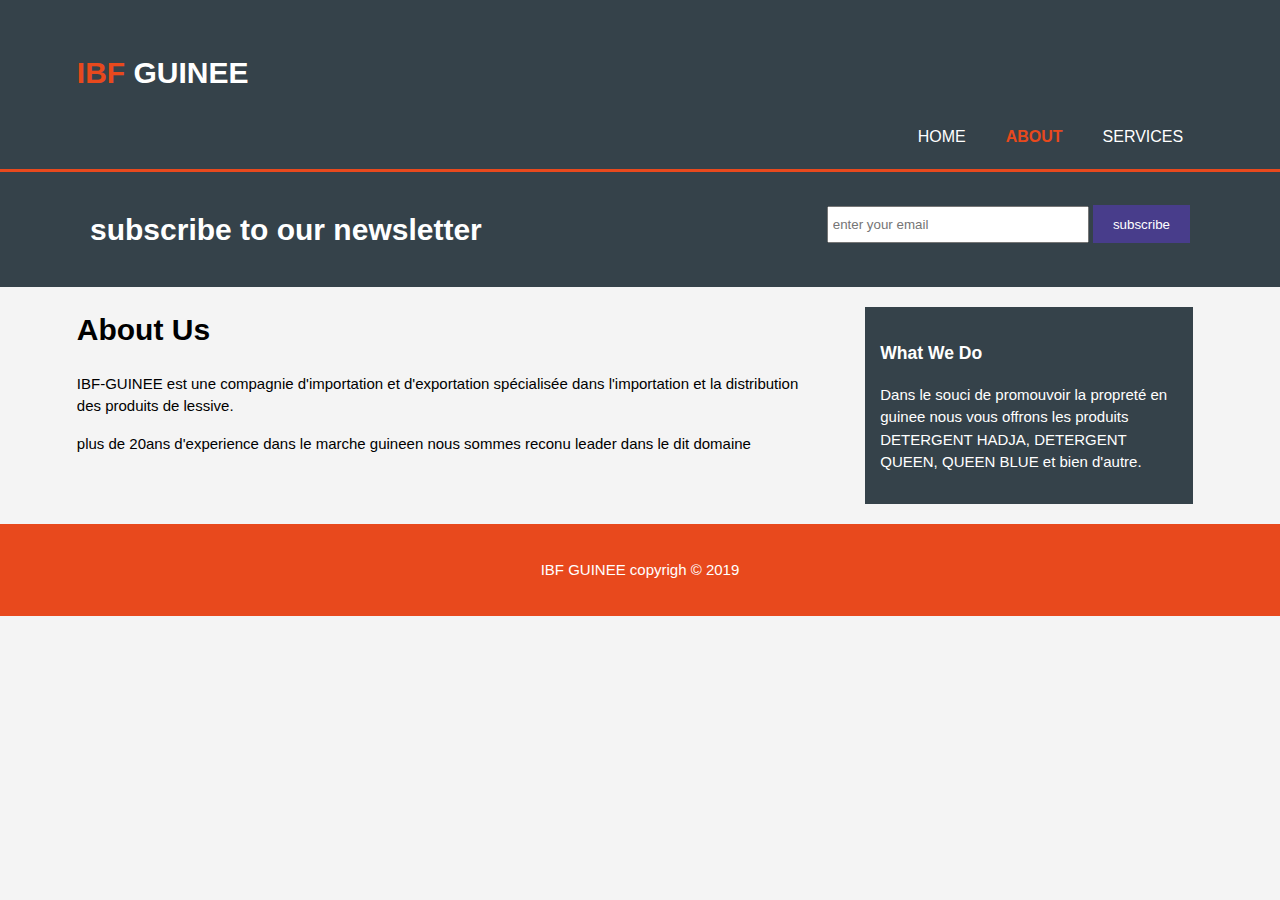
<file: about.html>
<!DOCTYPE html>
<html lang="en" dir="ltr">

<head>
  <meta charset="utf-8">
  <meta name="viewport:" content="width= device-width">
  <meta name="description:" content="PRIX AFFORDABLE">
  <meta name="keywords:" content="blue de qualiter, meilleur bleu de guinee, bleu pour habit">
  <meta name="author:" content="BALDE IBF">
  <title>IBF GUINEE | About</title>
  <link rel="stylesheet" href="./css/style.css">
</head>

<body>
  <header>
    <div class="container">
      <div id=" branding">
        <h1><span class="highlight">IBF</span> GUINEE</h1>

      </div>
      <nav>
        <ul>
          <li><a href="index.html">home</a></li>
          <li class="current"><a href="about.html">about</a></li>
          <li><a href="services.html">services</a></li>
        </ul>
      </nav>
    </div>
  </header>
  <section id="newsletter">
    <div class="container">
      <h1>subscribe to our newsletter</h1>
      <form>
        <input type="email" placeholder="enter your email">
        <button type="submit" class="button_1">subscribe</button>
      </form>

    </div>

  </section>
  <section id="main">
    <div class="container">
      <article id="main-col">
        <h1 class="page-title"> About Us</h1>
        <p>IBF-GUINEE est une compagnie d'importation et d'exportation spécialisée dans l'importation et la distribution des produits de lessive.</p>
        <p>plus de 20ans d'experience dans le marche guineen nous sommes reconu leader dans le dit domaine</p>
      </article>

      <aside id="sidebar">
        <div class="dark">
          <h3>What We Do</h3>
          <p>Dans le souci de promouvoir la propreté en guinee nous vous offrons les produits
            DETERGENT HADJA, DETERGENT QUEEN, QUEEN BLUE et bien d'autre.</p>

        </div>
      </aside>

    </div>


  </section>
  <footer>
    <p>IBF GUINEE copyrigh &copy; 2019</p>
  </footer>

</body>

</html>
</file>
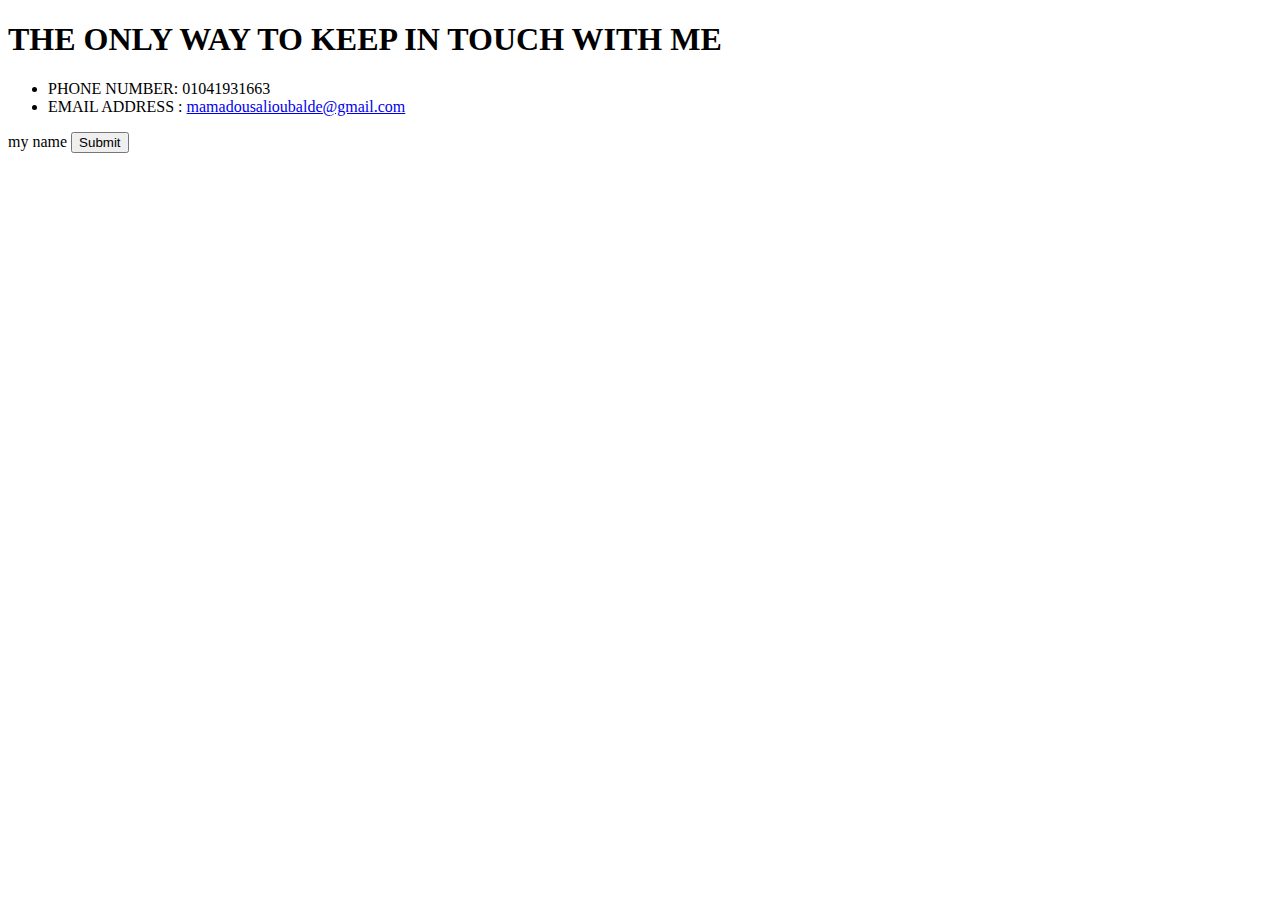
<file: CONTACT.HTML>
<!DOCTYPE html>
<html lang="en" dir="ltr">
  <head>
    <meta charset="utf-8">
    <title>MY PRIVATE INFORMATIONS</title>
  </head>
  <body>
    <h1>THE ONLY WAY TO KEEP IN TOUCH WITH ME</h1>
    <ul>
      <li>PHONE NUMBER: 01041931663</li>
      <li>EMAIL ADDRESS : <a href="https://accounts.google.com/signin/v2/identifier?service=mail&passive=true&rm=false&continue=https%3A%2F%2Fmail.google.com%2Fmail%2F&ss=1&scc=1&ltmpl=default&ltmplcache=2&emr=1&osid=1&flowName=GlifWebSignIn&flowEntry=ServiceLogin">mamadousalioubalde@gmail.com</a></li>
    </ul>
    <form class="" action="index.html" method="post">
      <label for=""> my name</label>
      <input type="submit" name="">

    </form>
  </body>
</html>
</file>
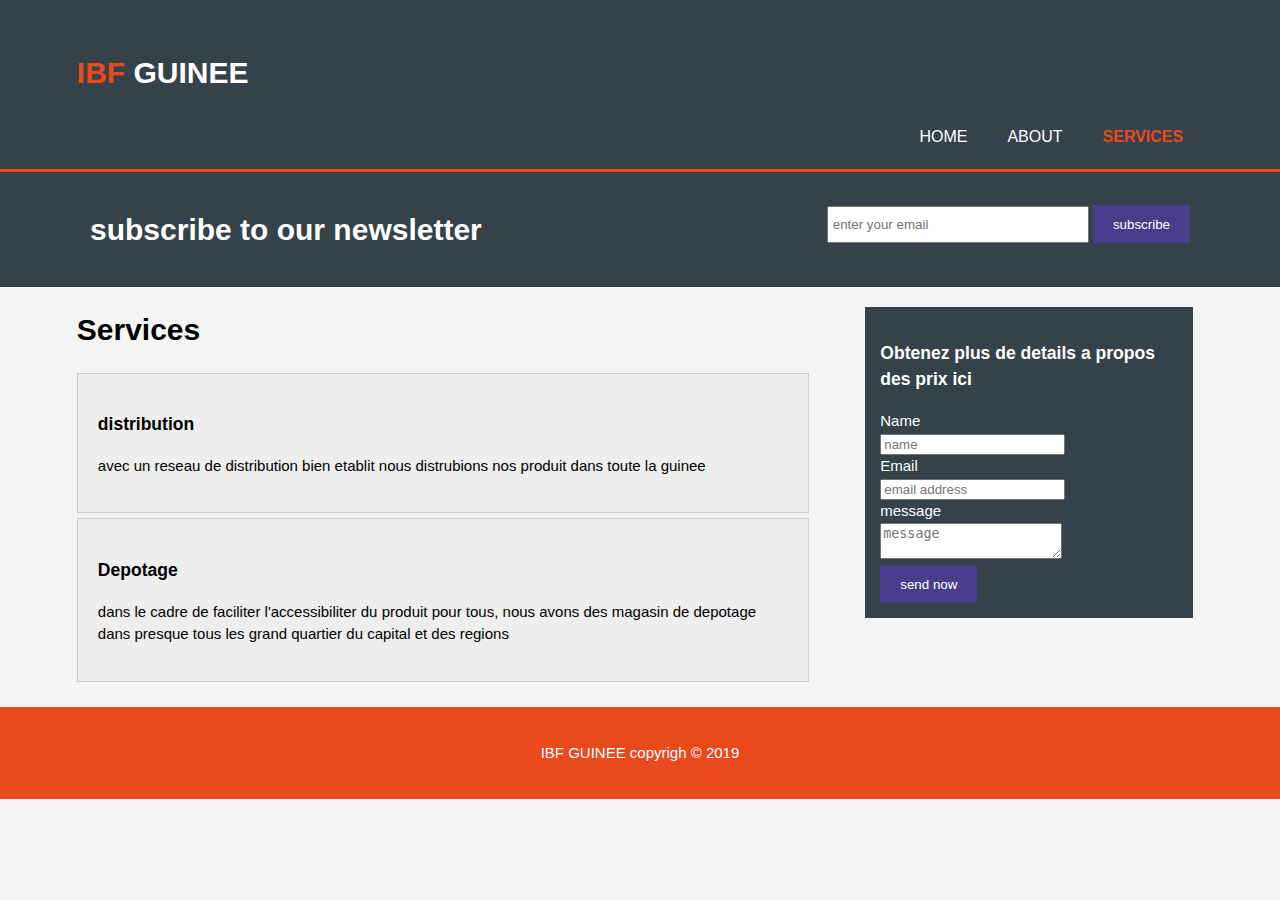
<file: services.html>
<!DOCTYPE html>
<html lang="en" dir="ltr">

<head>
  <meta charset="utf-8">
  <meta name="viewport:" content="width= device-width">
  <meta name="description:" content="PRIX AFFORDABLE">
  <meta name="keywords:" content="blue de qualiter, meilleur bleu de guinee, bleu pour habit">
  <meta name="author:" content="BALDE IBF">
  <title>IBF GUINEE | services</title>
  <link rel="stylesheet" href="./css/style.css">
</head>

<body>
  <header>
    <div class="container">
      <div id=" branding">
        <h1><span class="highlight">IBF</span> GUINEE</h1>

      </div>
      <nav>
        <ul>
          <li><a href="index.html">home</a></li>
          <li><a href="about.html">about</a></li>
          <li class="current"><a href="services.html">services</a></li>
        </ul>
      </nav>
    </div>
  </header>
  <section id="newsletter">
    <div class="container">
      <h1>subscribe to our newsletter</h1>
      <form>
        <input type="email" placeholder="enter your email">
        <button type="submit" class="button_1">subscribe</button>
      </form>

    </div>

  </section>
  <section id="main">
    <div class="container">
      <article id="main-col">
        <h1 class="page-title"> Services</h1>
        <ul id="services">
          <li>
            <h3>distribution</h3>
            <p>avec un reseau de distribution bien etablit nous distrubions nos produit dans toute la guinee </p>
          </li>
          <li>
            <h3>Depotage</h3>
            <p>dans le cadre de faciliter l'accessibiliter du produit pour tous, nous avons des magasin de depotage dans presque tous les grand quartier du capital et des regions </p>
          </li>

        </ul>
      </article>

      <aside id="sidebar">
        <div class="dark">
          <h3>Obtenez plus de details a propos des prix ici</h3>
          <form class="PRIX">
            <div>
              <label>Name</label><br>
              <input type="text" placeholder="name">
              </div>
              <div>
                <label>Email</label><br>
                <input type="email" placeholder="email address">
                </div>
              <div>
                <label>message</label><br>
                <textarea placeholder="message"></textarea>

              </div>
              <button class="button_1" type="submit">send now</button>

          </form>

        </div>
      </aside>

    </div>


  </section>
  <footer>
    <p>IBF GUINEE copyrigh &copy; 2019</p>
  </footer>

</body>

</html>
</file>
<file: css/style.css>
body {
  font-family: Arial, Helvetica sans-serif;
  font-size: 15px;
  line-height: 1.5;
  padding: 0;
  margin: 0;
  background-color: #f4f4f4
}

/* global*/
.container {
  width: 88%;
  margin: auto;
  overflow: hidden;
}

ul {
 padding: 0;
 /* removes bullets from the text*/
 margin: 0;
}
.button_1{
  height: 38px;
  background: #483D8B;
  border: 0;
  padding-left: 20px;
  padding-right: 20px;
  color: #ffffff;
}
.dark{
  padding: 15px;
  background: #35424a;
  color: #ffffff;
  margin-top: 10px;
  margin-right: 10px;
}


/*header*/
header {
  background: #35424a;
  color: #ffffff;
  padding-top: 30px;
  min-height: 70px;
  border-bottom: #e8491d 3px solid;
}

header a {
  color: #ffffff;
  text-decoration: none;
  /*removes underline*/
  text-transform: uppercase;
  font-size: 16px
}

header li {
float: left;
  /*makes it horizontal*/
  display: inline;
  padding: 0 20px 0 20px;
  /*top right bottom left*/
}

header #branding {
  /*# sign because it is an id*/
  float: left;
}

header #branding h1 {
  margin: 0;
}

header nav {
  float: right;
  margin-top: 10px;
  margin-bottom: 20px;
}

header .highlight, header .current a{
  color: #e8491d;
  font-weight: bold;
}
section .highlight_2{
  color: #483D8B;
  font-weight: bold;
}
header a:hover{
  color: #cccccc;
  font-weight: bold;

}
/*showcase*/
#showcase{
  min-height: 400px;
  background: url("../images/as.jpg") no-repeat;
  background-size: 100% 180%;
  text-align:center;
  color: #FF8C00;

}
#showcase h1{
  margin-top: 100px;
  font-size: 55px;
  margin-bottom: 10px;
}
#showcase p{
  font-size: 20px;
}
#newsletter{
  padding:15px;
  color: #ffffff;
  background: #35424a;
}
#newsletter h1{
  float: left;
}
#newsletter form{
  float: right;
  margin-top: 18px;
}
#newsletter input[type="email"]{
  padding: 4px;
  height: 25px;
  width: 250px;

}
/* boxes */

#boxes{
  margin-top: 20px;
}
#boxes .box{
  float: left;
  text-align: center;
  width: 30%;
  padding: 10px;
}
#boxes .box img{
  width: 130px;
}

  aside#sidebar{
    float: right;
    width: 30%;
    margin-top: 10px;
  }
  aside#sidebar  .PRIX input .PRIX textarea{
    width: 90%;
    padding: 5px;
  }
  article#main-col{
    float: left;
    width: 65%;
  }
  /* services*/

  ul#services li{
    list-style: none;
    padding: 20px;
    border: #cccccc solid 1px;
    margin-bottom: 5px;
    background: #eeeeee;
  }
footer{
  padding: 20px;
  margin-top: 20px;
  color: #ffffff;
  background-color: #e8491d;
  text-align: center;
}
/* media queries*/

@@media (max-width: 768px) {
  header #branding,
  header nav,
  header nav li{
    float: none;
    text-align: center;
    width: 100%;
  }
}
</file>
